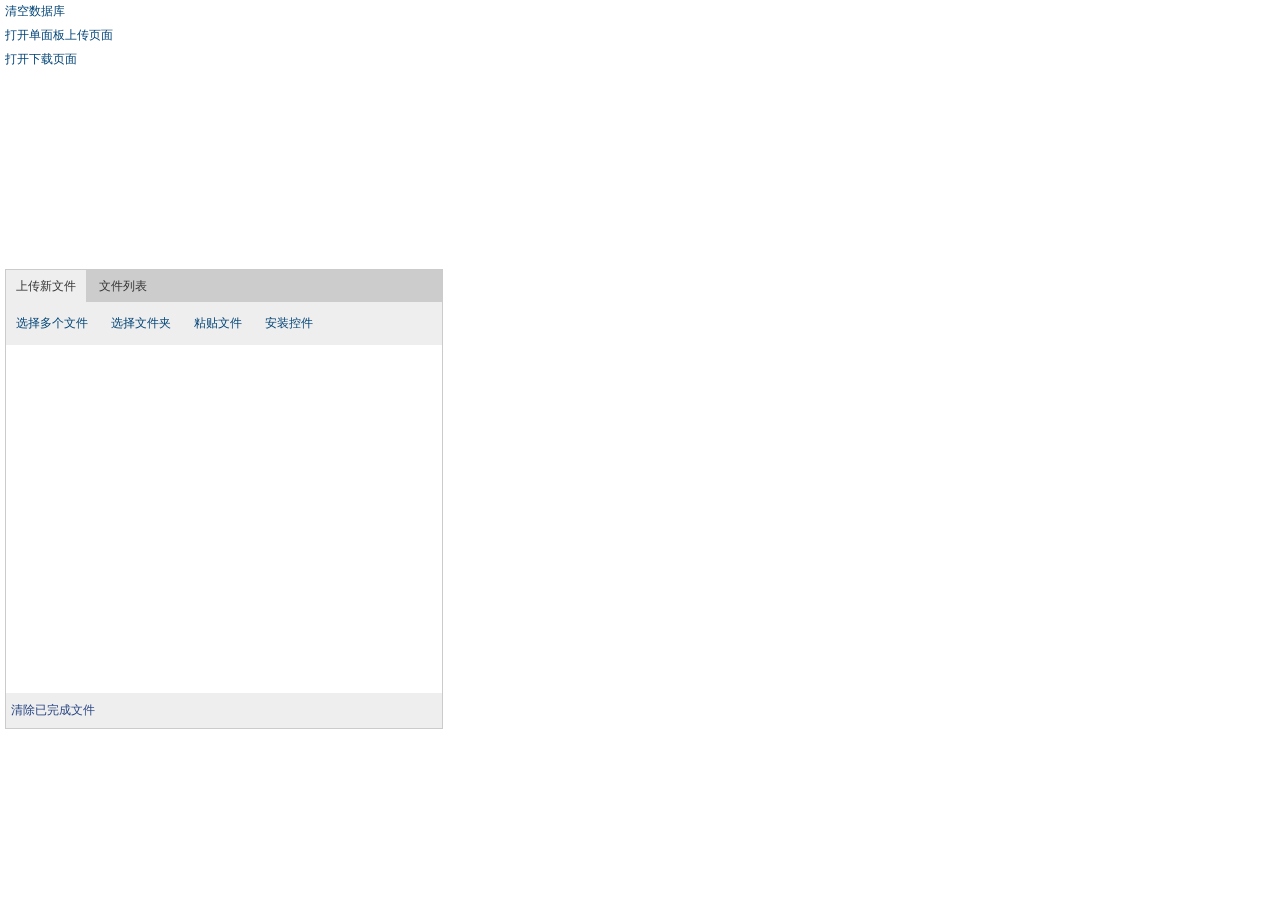
<file: WebRoot/index.htm>
<!DOCTYPE html PUBLIC "-//W3C//DTD XHTML 1.0 Transitional//EN" "http://www.w3.org/TR/xhtml1/DTD/xhtml1-transitional.dtd">
<html xmlns="http://www.w3.org/1999/xhtml" >
<head>
	<meta http-equiv="Content-Type" content="text/html; charset=utf-8" />
    <title>cloud2-Oracle演示页面</title>
    <link href="js/cloud2.css" type="text/css" rel="Stylesheet"/>
    <script type="text/javascript" src="js/jquery-1.4.min.js"></script>
    <script type="text/javascript" src="js/json2.min.js" charset="utf-8"></script>
    <script type="text/javascript" src="js/cloud2.cloud.js" charset="utf-8" ></script>
    <script type="text/javascript" src="js/cloud2.file.js" charset="utf-8" ></script>
    <script type="text/javascript" src="js/cloud2.folder.js" charset="utf-8" ></script>    
    <script type="text/javascript" src="js/cloud2.js" charset="utf-8" ></script>    
    <script language="javascript" type="text/javascript">
    	var cbMgr = new HttpUploaderMgr();
    	cbMgr.event.md5Complete = function (obj, md5) { /*alert(md5);*/ };
        cbMgr.event.fileComplete = function (obj) { /*alert(obj.pathSvr);*/ };
        //设置附加字段信息
    	cbMgr.Config.Fields["test"] = "test";
    	cbMgr.Config.Cloud = cloud_config.aliyun;

    	$(document).ready(function()
    	{
    		cbMgr.load_to("FilePanel");
        });

    	//上传本地文件
        function postFileLoc()
        {
            cbMgr.addFileLoc("D:\\soft\\QQ2013.exe");
            cbMgr.PostFirst();
        }
    </script>
</head>
<body>
	<a href="db/clear.jsp" target="_blank">清空数据库</a>
	<p><a href="index-single.htm" target="_blank">打开单面板上传页面</a></p>
	<p><a href="downloader/index.htm" target="_blank">打开下载页面</a></p>
	<div id="FilePanel"></div>
	<div id="msg"></div>
</body>
</html>
</file>
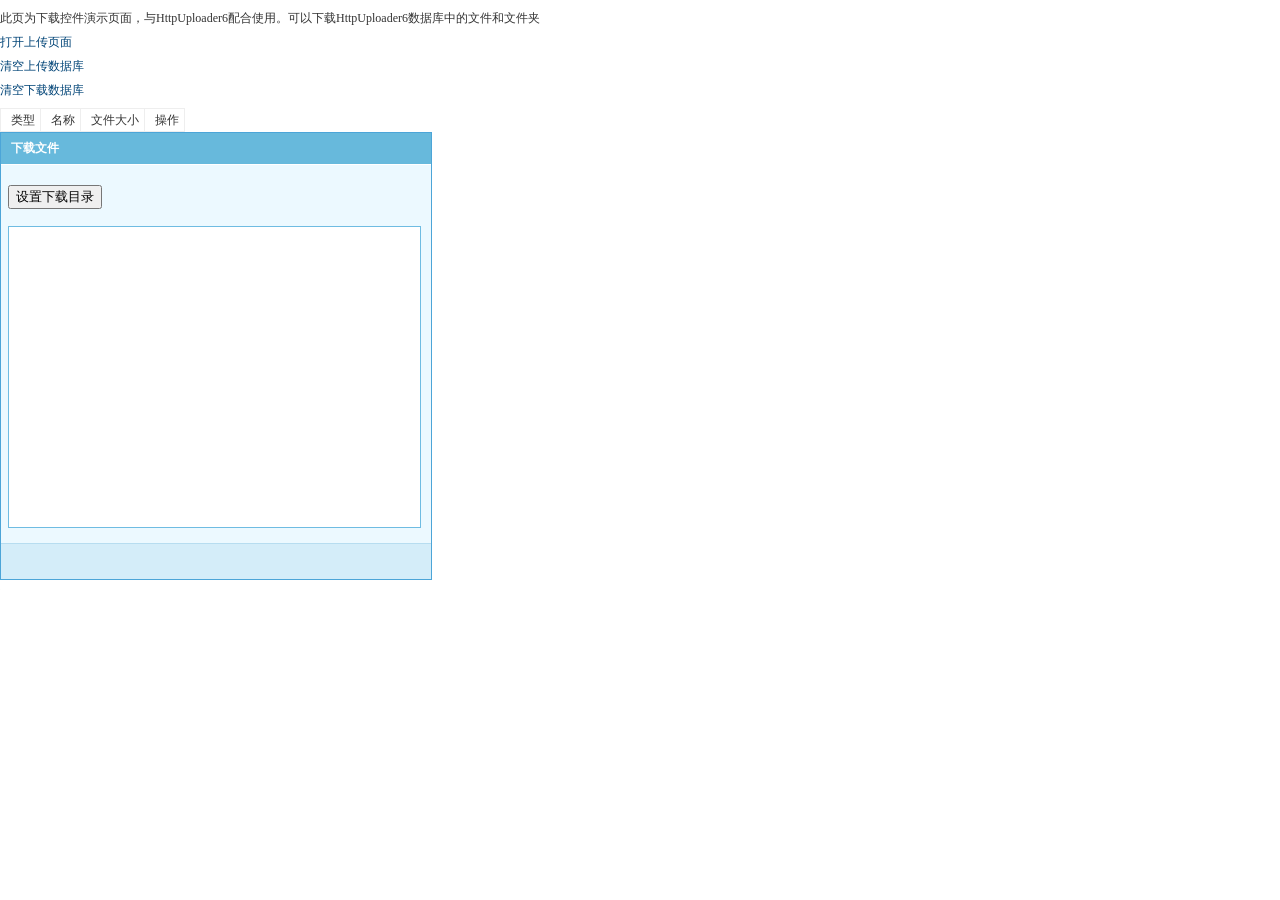
<file: WebRoot/downloader/index.htm>
<!DOCTYPE html>
<html xmlns="http://www.w3.org/1999/xhtml">
<head>
    <meta http-equiv="Content-Type" content="text/html; charset=utf-8" />
    <title>HttpDownloader-Oracle演示页面</title>
    <link href="js/downer.css" type="text/css" rel="Stylesheet" />
    <script type="text/javascript" src="js/jquery-1.4.min.js"></script>
    <script type="text/javascript" src="js/downer.js" charset="utf-8"></script>
    <script type="text/javascript" src="js/json2.min.js" charset="utf-8"></script>
    <script language="javascript" type="text/javascript">
        var downer = new FileDownloaderMgr();
        downer.Config["Folder"] = "F:\\ftp\\";//设置默认下载路径。

        function loadAllComplete()
        {
            $.ajax({
                type: "GET"
                //, dataType: 'jsonp'
                //, jsonp: "callback" //自定义的jsonp回调函数名称，默认为jQuery自动生成的随机函数名
                , url: downer.Config["UrlListCmp"]
                , data: { uid: downer.Fields["uid"], mac: downer.Browser.GetMacs(), time: Date() }
                , success: function (msg)
                {
                    var json = eval("(" + decodeURIComponent(msg) + ")");
                    var tb = $("#tbCmp");
                    $.each(json, function (i, item)
                    {
                        var tmp = $("#tbHead").clone();
                        var tdType = tmp.find('td[name="type"]');
                        var tdName = tmp.find('td[name="name"]');
                        var tdSize = tmp.find('td[name="size"]');
                        var tdOp = tmp.find('td[name="op"]');

                        var name = item.nameLoc;
                        var idSvr = item.idSvr;
                        var fd = item.f_fdTask;
                        var fdID = item.f_fdID;
                        var size = item.sizeLoc;
                        var url = downer.Config["UrlDownload"]+"?fid=" + idSvr;

                        if (fd == 1) { tdType.text("文件夹"); }
                        else { tdType.text("文件"); }
                        tdName.text(name);
                        tdSize.text(size);
                        tdOp.text("下载").css("cursor", "pointer").click(function ()
                        {
                            //文件夹
                            if (fd == 1)
                            {
                                var obj = downer.AddFolder(fdID, name);
                                obj.pFileSize.text(size);
                                obj.pPercent.text(item.PerSvr);
                            }
                            else
                            {
                                downer.AddFile(url, name);
                            }
                            downer.PostFirst();
                        });
                        tb.append(tmp);
                    });
                }
                , error: function (req, txt, err) { alert("加载数据失败！" + req.responseText); }
                , complete: function (req, sta) { req = null; }
            });
        }

    	$(document).ready(function ()
    	{
    	    downer.LoadTo("downDiv");

    	    //加载HttpUploader6上传的文件列表
    	    loadAllComplete();
			//取MAC地址
    		//var mac = cbMgr.Browser.GetMacs();
    		//alert(mac[0]);

    		//上传指定目录下的所有文件
    	    //cbMgr.Browser.GetFiles("F:\\ftp\\", false);
    	});
    </script>
</head>
<body>
    <p>此页为下载控件演示页面，与HttpUploader6配合使用。可以下载HttpUploader6数据库中的文件和文件夹</p>
    <p><a target="_blank" href="../index.htm">打开上传页面</a></p>
        <p><a target="_blank" href="../db/clear.jsp">清空上传数据库</a></p>
        <p><a target="_blank" href="db/clear.jsp">清空下载数据库</a></p>
    <table id="tbCmp" cellpadding="0" cellspacing="0" border="1" class="file_list">
        <tr id="tbHead">
            <td name="type">类型</td>
            <td name="name">名称</td>
            <td name="size">文件大小</td>
            <td name="op">操作</td>
        </tr>
    </table>
    <div id="downDiv"></div>
    <div id="msg"></div>
</body>
</html>
</file>
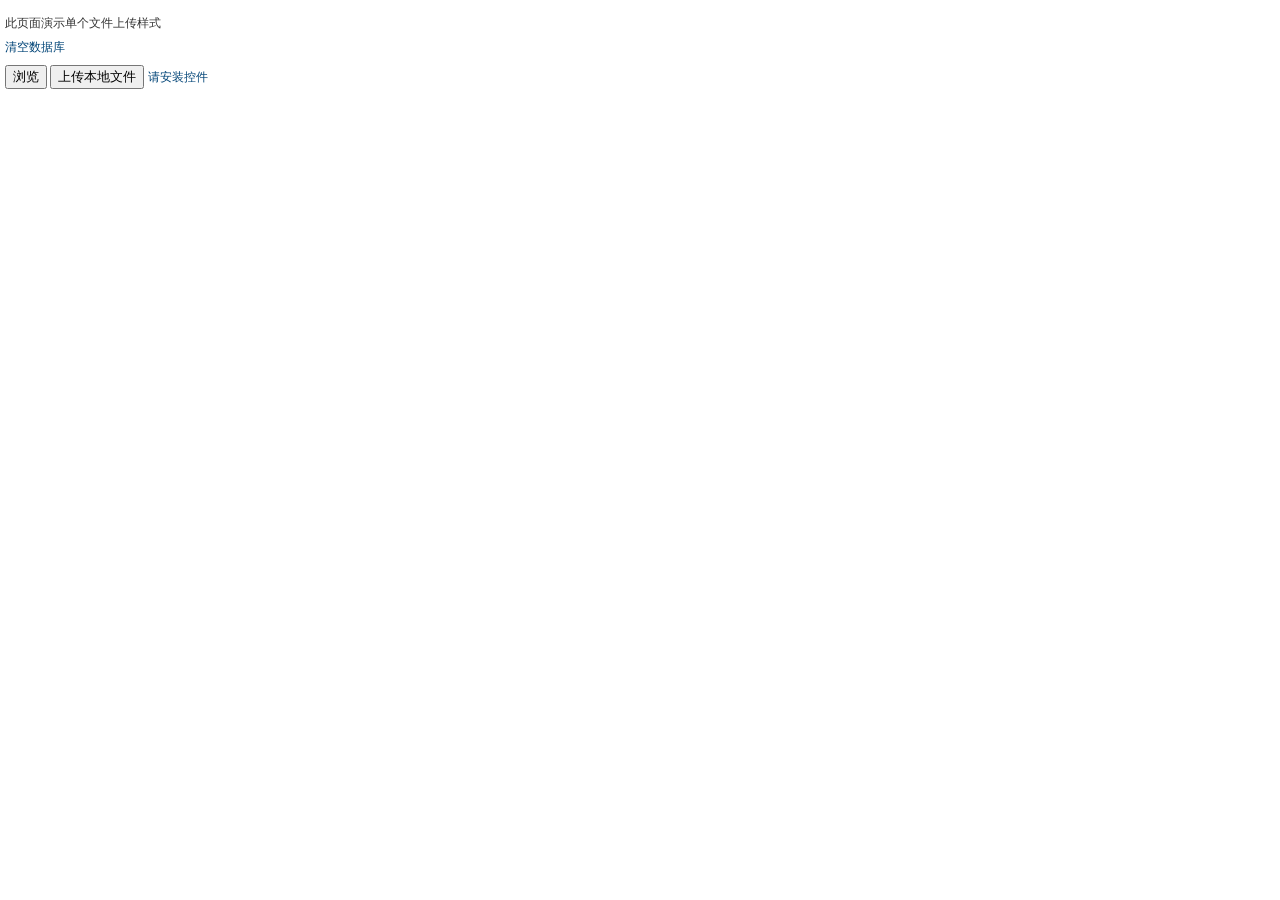
<file: WebRoot/index-single.htm>
<!DOCTYPE html PUBLIC "-//W3C//DTD XHTML 1.0 Transitional//EN" "http://www.w3.org/TR/xhtml1/DTD/xhtml1-transitional.dtd">
<html xmlns="http://www.w3.org/1999/xhtml" >
<head>
	<meta http-equiv="Content-Type" content="text/html; charset=utf-8" />
    <title>cloud2-单文件上传样式演示页面</title>
    <link href="js/cloud2.css" type="text/css" rel="Stylesheet"/>
    <script type="text/javascript" src="js/jquery-1.4.min.js"></script>
    <script type="text/javascript" src="js/json2.min.js" charset="utf-8"></script>
    <script type="text/javascript" src="js/cloud2.cloud.js" charset="utf-8"></script>    
    <script type="text/javascript" src="js/cloud2-single.js" charset="utf-8"></script>
    <script language="javascript" type="text/javascript">
        var fileMgr = new HttpUploaderMgr();
        fileMgr.event.md5Complete = function (obj, md5) { /*alert(md5);*/ };
        fileMgr.event.postComplete = function (obj) { /*alert(obj.pathSvr);*/ };
        fileMgr.Config.Cloud = cloud_config.aliyun;
        //fileMgr.Config.Cloud = cloud_config.qiniu;//
        //fileMgr.Config.Cloud = cloud_config.upyun;//
        //fileMgr.Config.Cloud = cloud_config.qcloud;//

    	$(document).ready(function()
    	{
    	    fileMgr.loadAuto();

    		$("#btnSel").click(function()
    		{
    		    fileMgr.postAuto("upPnl"); //
    		});

    		$("#btnPostLoc").click(function ()
    		{
    		    fileMgr.postLoc("D:\\Soft\\QQ2015.exe", "upPnl"); //
    		});

    	});
    </script>
</head>
<body>
    <p>此页面演示单个文件上传样式</p>
    <p><a href="db/clear.jsp" target="_blank">清空数据库</a></p>
    <div id="upPnl"></div>
	<input id="btnSel" type="button" value="浏览" />
    <input id="btnPostLoc" type="button" value="上传本地文件" />
</body>
</html>
</file>
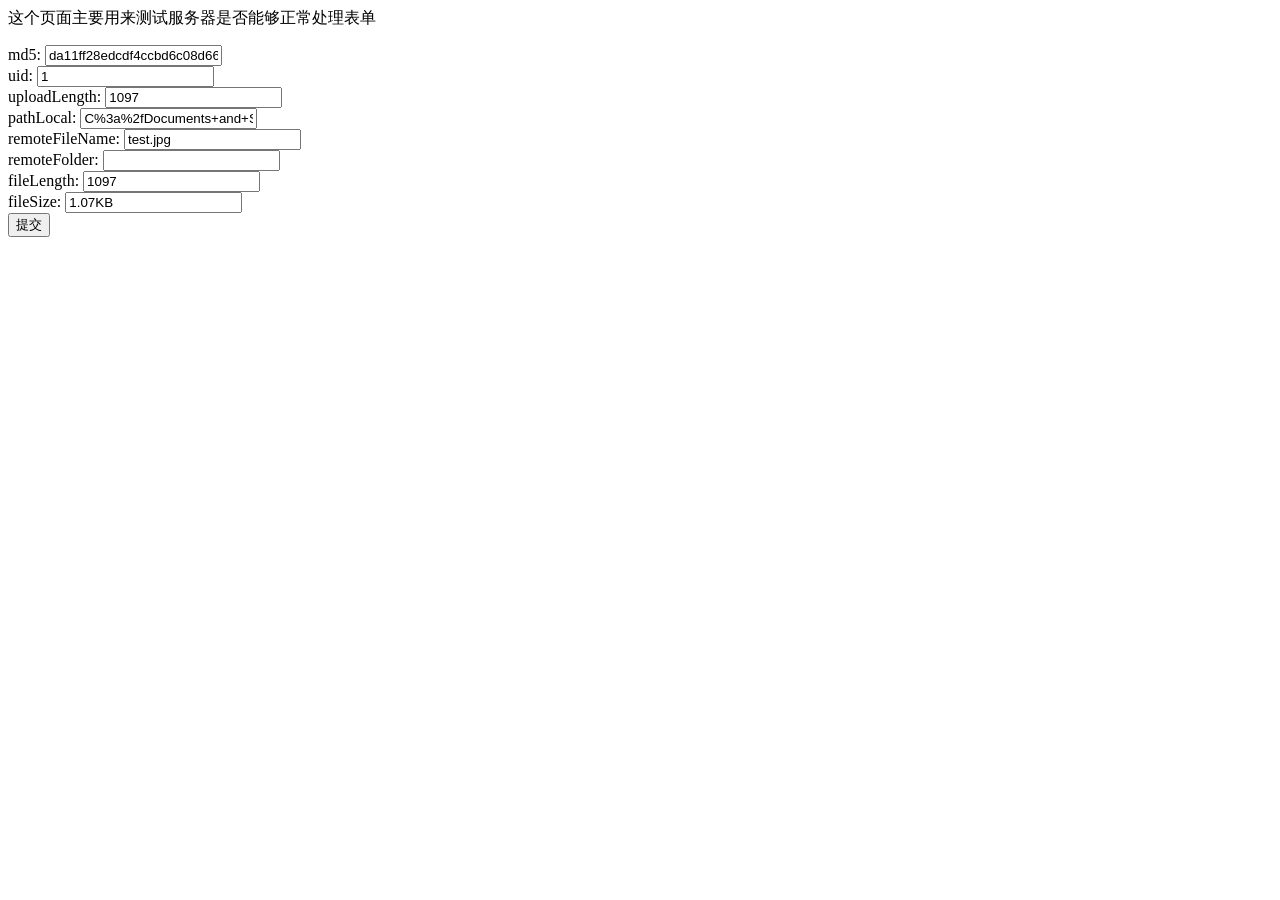
<file: WebRoot/debug/create.htm>
<!DOCTYPE HTML PUBLIC "-//W3C//DTD HTML 4.01 Transitional//EN">
<html>
	<head>
		<title>��������</title>

		<meta http-equiv="keywords" content="keyword1,keyword2,keyword3">
		<meta http-equiv="description" content="this is my page">
		<meta http-equiv="content-type" content="text/html; charset=gb2312">

		<!--<link rel="stylesheet" type="text/css" href="./styles.css">-->

	</head>

	<body>
	<p>���ҳ����Ҫ�������Է������Ƿ��ܹ�������������</p>
		<form
			action="../db/ajax_create.jsp"
			method="post">
			md5:
			<input name="md5" value="da11ff28edcdf4ccbd6c08d66102dcc5" />
			<br />
			uid:
			<input name="uid" value="1" />
			<br />
			uploadLength:
			<input name="uploadLength" value="1097" />
			<br />
			pathLocal:
			<input name="pathLocal"
				value="C%3a%2fDocuments+and+Settings%2fAdministrator%2f%d7%c0%c3%e6%2ftest.gif" />
			<br />
			remoteFileName:
			<input name="remoteFileName" value="test.jpg" />
			<br />
			remoteFolder:
			<input name="remoteFolder" value="" />
			<br />
			fileLength:
			<input name="fileLength" value="1097" />
			<br />
			fileSize:
			<input name="fileSize" value="1.07KB" />
			<br />
			<input type="submit" value="�ύ" />
		</form>

	</body>
</html>
</file>
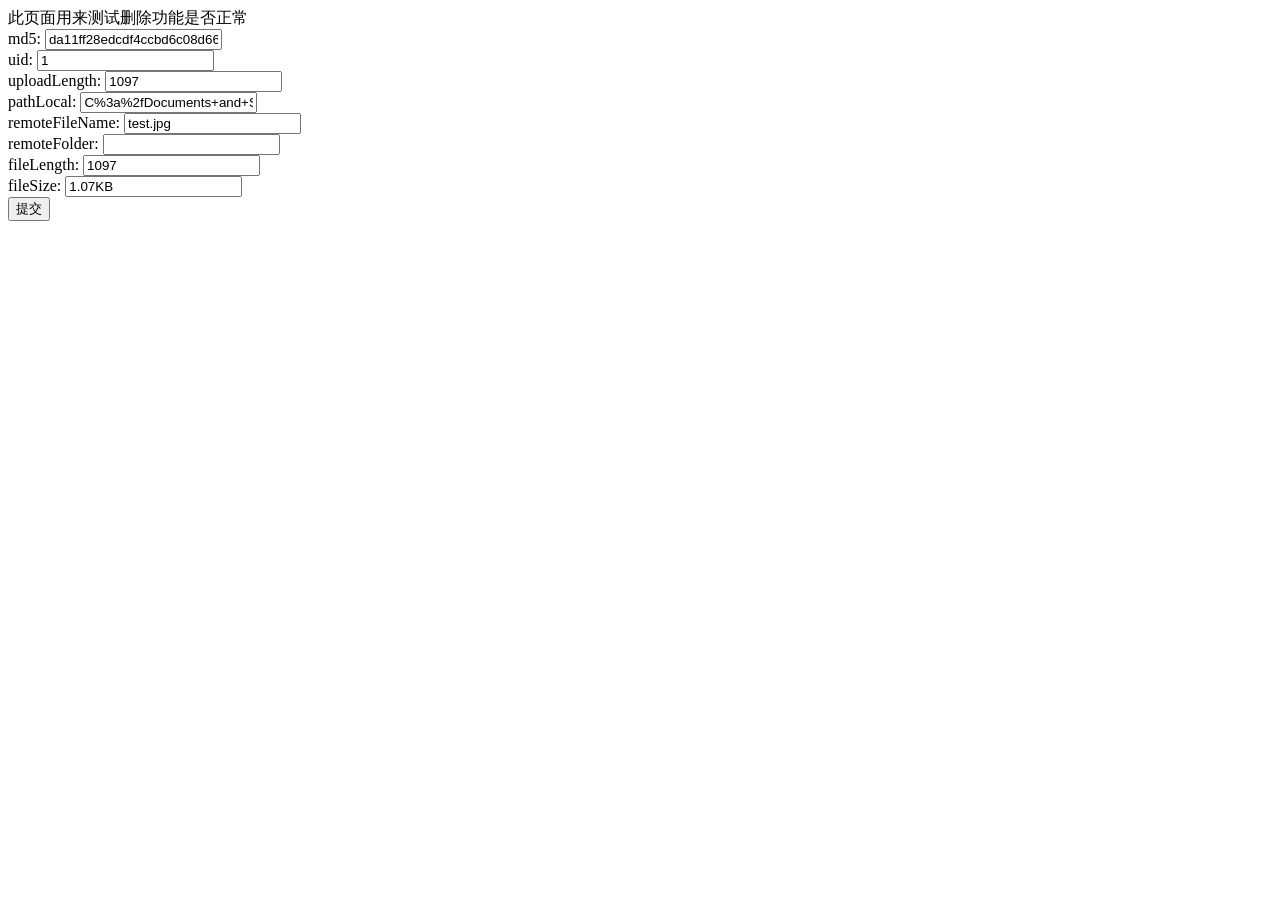
<file: WebRoot/debug/del.htm>
<!DOCTYPE HTML PUBLIC "-//W3C//DTD HTML 4.01 Transitional//EN">
<html>
  <head>
    <title>����ɾ�������Ƿ�����</title>
	
    <meta http-equiv="keywords" content="keyword1,keyword2,keyword3">
    <meta http-equiv="description" content="this is my page">
    <meta http-equiv="content-type" content="text/html; charset=GB2312">
    
    <!--<link rel="stylesheet" type="text/css" href="./styles.css">-->

  </head>
  
  <body>
    ��ҳ����������ɾ�������Ƿ�����<br>
    <form
			action="../db/ajax_del.jsp"
			method="post">
			md5:
			<input name="md5" value="da11ff28edcdf4ccbd6c08d66102dcc5" />
			<br />
			uid:
			<input name="uid" value="1" />
			<br />
			uploadLength:
			<input name="uploadLength" value="1097" />
			<br />
			pathLocal:
			<input name="pathLocal"
				value="C%3a%2fDocuments+and+Settings%2fAdministrator%2f%d7%c0%c3%e6%2ftest.gif" />
			<br />
			remoteFileName:
			<input name="remoteFileName" value="test.jpg" />
			<br />
			remoteFolder:
			<input name="remoteFolder" value="" />
			<br />
			fileLength:
			<input name="fileLength" value="1097" />
			<br />
			fileSize:
			<input name="fileSize" value="1.07KB" />
			<br />
			<input type="submit" value="�ύ" />
		</form>
    
  </body>
</html>
</file>
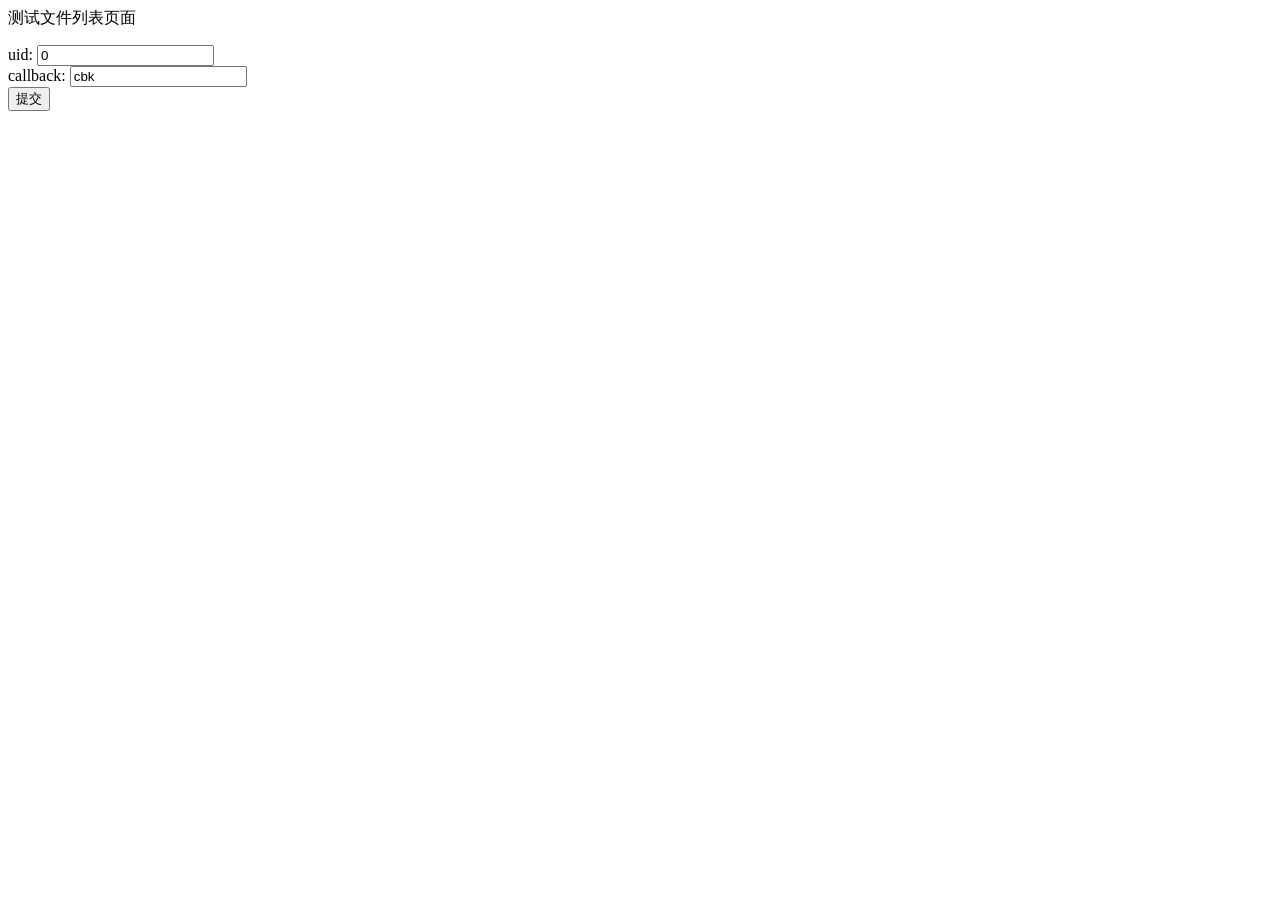
<file: WebRoot/debug/flist.htm>
<!DOCTYPE HTML PUBLIC "-//W3C//DTD HTML 4.01 Transitional//EN">
<html>
	<head>
		<title>��������</title>

		<meta http-equiv="keywords" content="keyword1,keyword2,keyword3">
		<meta http-equiv="description" content="this is my page">
		<meta http-equiv="content-type" content="text/html; charset=gb2312">

		<!--<link rel="stylesheet" type="text/css" href="./styles.css">-->

	</head>

	<body>
	<p>�����ļ��б�ҳ��</p>
		<form
			action="../db/f_list.jsp"
			method="get">
			uid:
			<input name="uid" value="0" />
			<br />
			callback:
			<input name="callback" value="cbk" />			
			<br />
			<input type="submit" value="�ύ" />
		</form>

	</body>
</html>
</file>
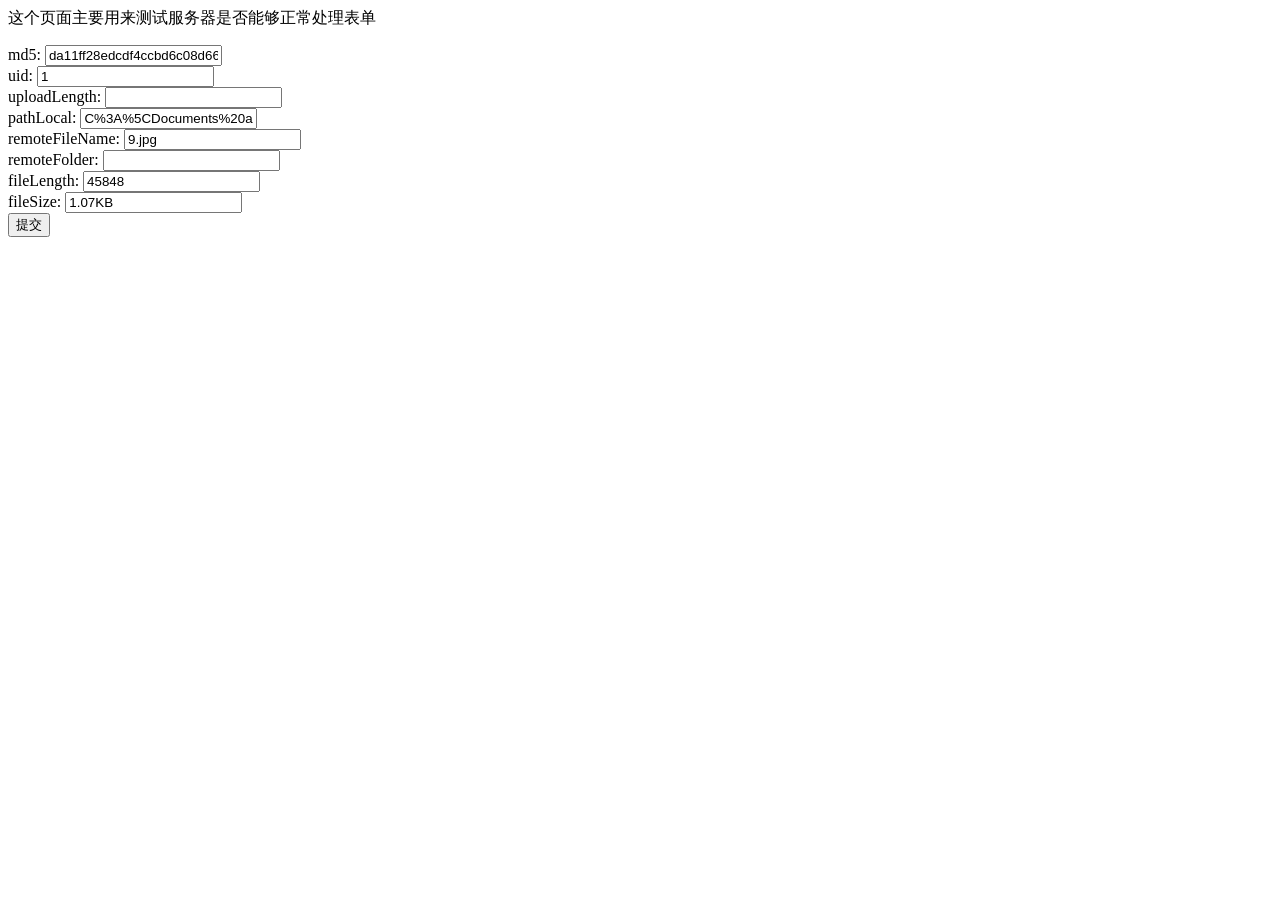
<file: WebRoot/debug/form.htm>
<!DOCTYPE HTML PUBLIC "-//W3C//DTD HTML 4.01 Transitional//EN">
<html>
	<head>
		<title>��������</title>

		<meta http-equiv="keywords" content="keyword1,keyword2,keyword3">
		<meta http-equiv="description" content="this is my page">
		<meta http-equiv="content-type" content="text/html; charset=gb2312">

		<!--<link rel="stylesheet" type="text/css" href="./styles.css">-->

	</head>

	<body>
	<p>���ҳ����Ҫ�������Է������Ƿ��ܹ�������������</p>
		<form
			action="../db/ajax_create_fid.php"
			method="post">
			md5:
			<input name="md5" value="da11ff28edcdf4ccbd6c08d66102dcc5" />
			<br />
			uid:
			<input name="uid" value="1" />
			<br />
			uploadLength:
			<input name="uploadLength" value="" />
			<br />
			pathLocal:
			<input name="pathLocal"
				value="C%3A%5CDocuments%20and%20Settings%5CAdministrator%5C%E6%A1%8C%E9%9D%A2%5C9.jpg" />
			<br />
			remoteFileName:
			<input name="remoteFileName" value="9.jpg" />
			<br />
			remoteFolder:
			<input name="remoteFolder" value="" />
			<br />
			fileLength:
			<input name="fileLength" value="45848" />
			<br />
			fileSize:
			<input name="fileSize" value="1.07KB" />
			<br />
			<input type="submit" value="�ύ" />
		</form>

	</body>
</html>
</file>
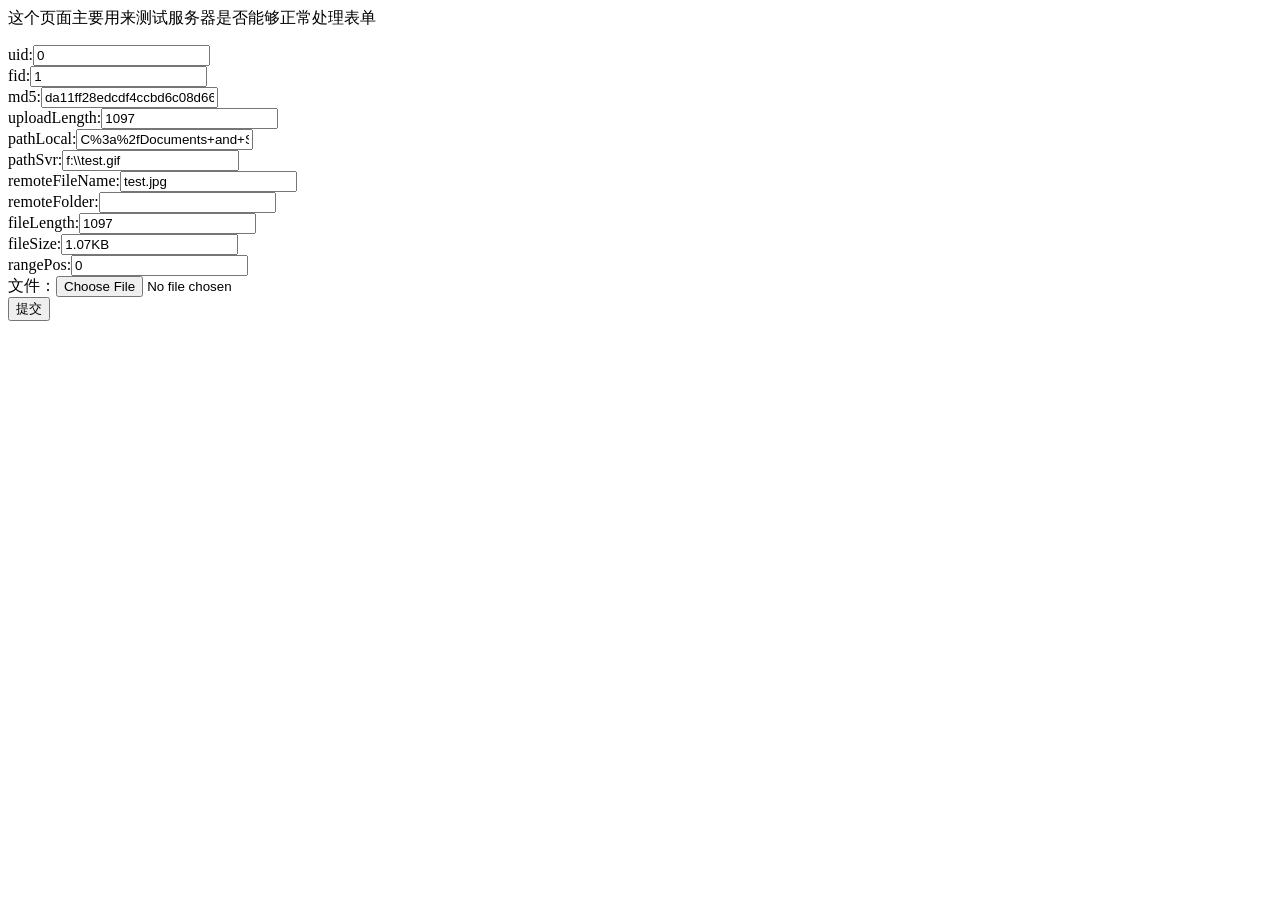
<file: WebRoot/debug/post.htm>
<!DOCTYPE HTML PUBLIC "-//W3C//DTD HTML 4.01 Transitional//EN">
<html>
	<head>
		<title>��������</title>

		<meta http-equiv="keywords" content="keyword1,keyword2,keyword3">
		<meta http-equiv="description" content="this is my page">
		<meta http-equiv="content-type" content="text/html; charset=gb2312">

		<!--<link rel="stylesheet" type="text/css" href="./styles.css">-->

	</head>

	<body>
	<p>���ҳ����Ҫ�������Է������Ƿ��ܹ�������������</p>
		<form enctype="multipart/form-data" method="post"
			action="../db/f_post.jsp">
			uid:<input name="uid" value="0" /><br />
			fid:<input name="fid" value="1" /><br />
			md5:<input name="md5" value="da11ff28edcdf4ccbd6c08d66102dcc5" /><br />
			uploadLength:<input name="uploadLength" value="1097" /><br />
			pathLocal:<input name="pathLocal" value="C%3a%2fDocuments+and+Settings%2fAdministrator%2f%d7%c0%c3%e6%2ftest.gif" /><br />
			pathSvr:<input name="pathLocal" value="f:\\test.gif" /><br />
			remoteFileName:<input name="remoteFileName" value="test.jpg" /><br />
			remoteFolder:<input name="remoteFolder" value="" /><br />
			fileLength:<input name="FileSize" value="1097" /><br />
			fileSize:<input name="fileLength" value="1.07KB" /><br />
			rangePos:<input name="RangePos" value="0" /><br />
			�ļ���<input name="file" type="file" /><br/>
			<input type="submit" value="�ύ" />
		</form>
	</body>
</html>
</file>
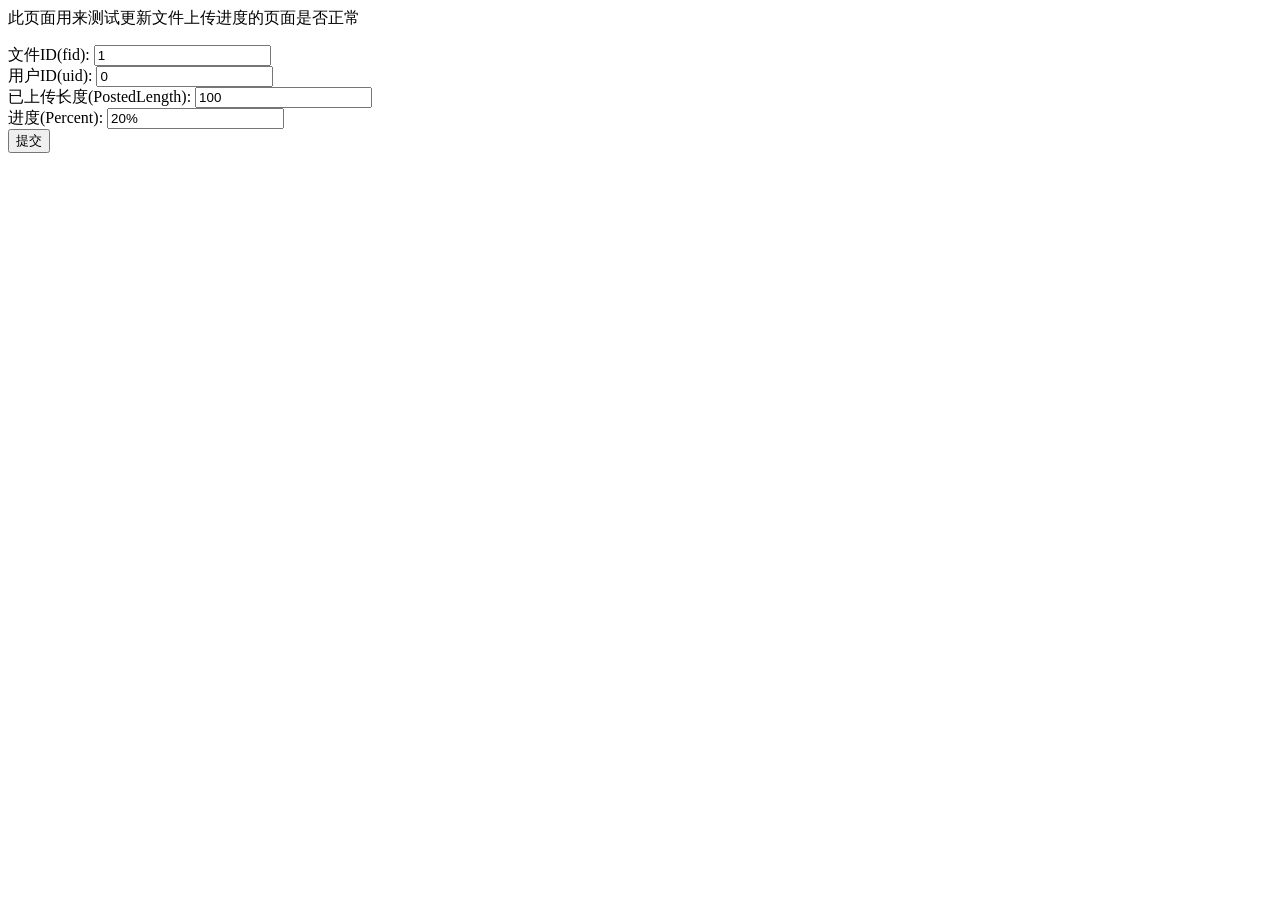
<file: WebRoot/debug/process.htm>
<!DOCTYPE HTML PUBLIC "-//W3C//DTD HTML 4.01 Transitional//EN">
<html>
  <head>
    <title>���Ը����ļ��ϴ����ȵ�ҳ��</title>
	
    <meta http-equiv="keywords" content="keyword1,keyword2,keyword3">
    <meta http-equiv="description" content="this is my page">
    <meta http-equiv="content-type" content="text/html; charset=gb2312">
    
    <!--<link rel="stylesheet" type="text/css" href="./styles.css">-->

  </head>
  
  <body>
  <p>��ҳ���������Ը����ļ��ϴ����ȵ�ҳ���Ƿ�����</p>
		<form
			action="../db/ajax_process.jsp"
			method="post">
			�ļ�ID(fid):
			<input name="fid" value="1" />
			<br />
			�û�ID(uid):
			<input name="uid" value="0" />
			<br />
			���ϴ�����(PostedLength):
			<input name="PostedLength" value="100" />
			<br/>
			����(Percent):
			<input name="Percent" value="20%" />
			<br />			
			<input type="submit" value="�ύ" />
		</form>
  </body>
</html>
</file>
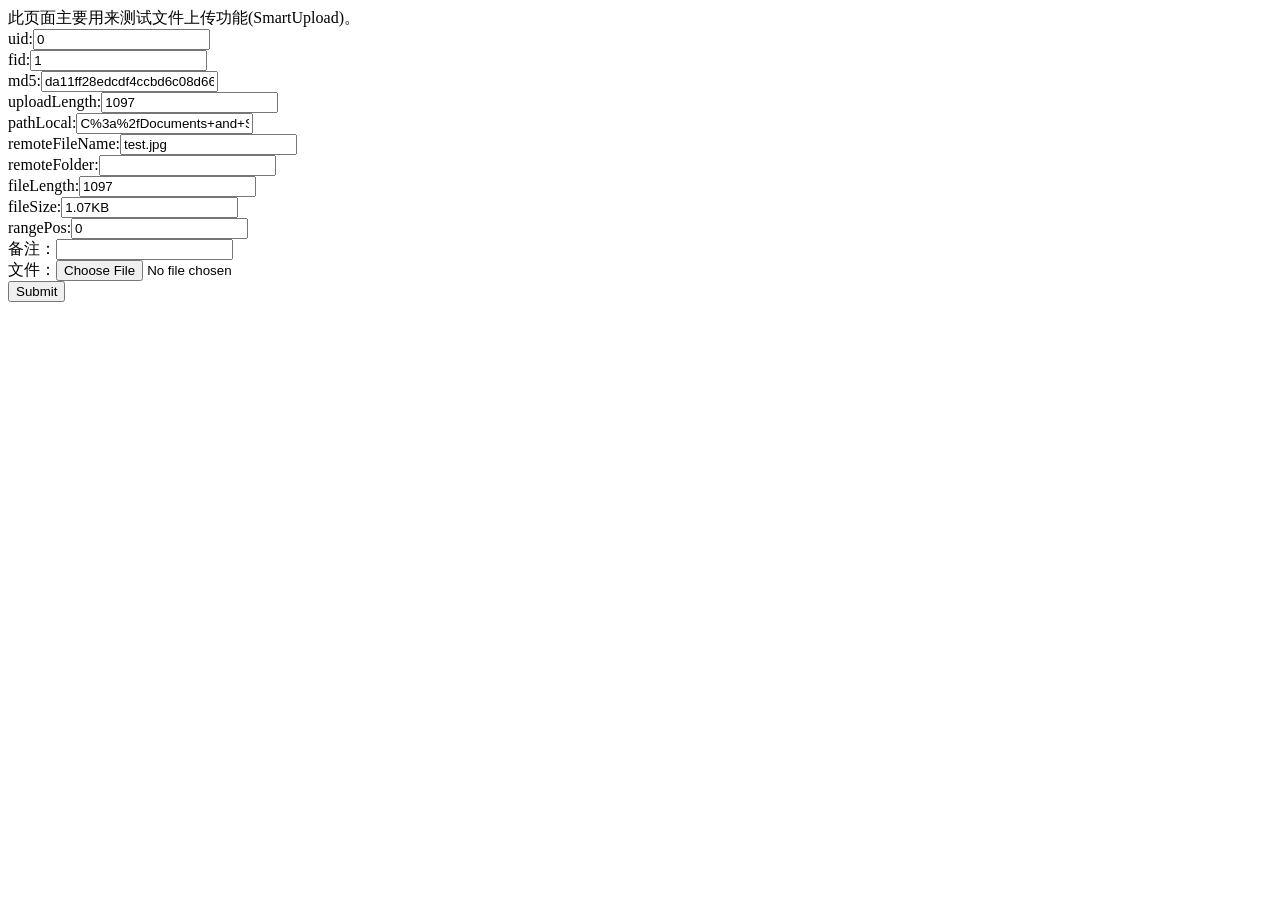
<file: WebRoot/debug/upload.htm>
<!DOCTYPE HTML PUBLIC "-//W3C//DTD HTML 4.01 Transitional//EN">
<html>
  <head>
    <title>�ļ��ϴ�����ҳ��</title>
	
    <meta http-equiv="keywords" content="keyword1,keyword2,keyword3">
    <meta http-equiv="description" content="this is my page">
    <meta http-equiv="content-type" content="text/html; charset=GB2312">
    
    <!--<link rel="stylesheet" type="text/css" href="./styles.css">-->

  </head>
  
  <body>
    ��ҳ����Ҫ���������ļ��ϴ�����(SmartUpload)��<br>
  		<form action="../upload.jsp" enctype="multipart/form-data" method="post">
  		
			uid:<input name="uid" value="0" /><br />
			fid:<input name="fid" value="1" /><br />
			md5:<input name="md5" value="da11ff28edcdf4ccbd6c08d66102dcc5" /><br />
			uploadLength:<input name="uploadLength" value="1097" /><br />
			pathLocal:<input name="pathLocal" value="C%3a%2fDocuments+and+Settings%2fAdministrator%2f%d7%c0%c3%e6%2ftest.gif" /><br />
			remoteFileName:<input name="remoteFileName" value="test.jpg" /><br />
			remoteFolder:<input name="remoteFolder" value="" /><br />
			fileLength:<input name="fileLength" value="1097" /><br />
			fileSize:<input name="fileSize" value="1.07KB" /><br />
			rangePos:<input name="rangePos" value="0" /><br />
  			��ע��<input name="remark" type="text"/><br/>
  			�ļ���<input name="file" type="file"/><br/>
  			<input text="�ϴ�" type="submit"/>
  		</form>
  </body>
</html>
</file>
<file: WebRoot/js/cloud2.css>
﻿body{ font:12px/12px 宋体,新宋体; color:#333333; margin:0; padding:5px;}
li{ list-style:none; }
a{ text-decoration:none; color:#004477; }
a:hover{ color:#004477; text-decoration:underline; }
.btn-footer{text-decoration: none; color:#244281; cursor:pointer;display:inline-block;height:35px;line-height:35px;padding:0 5px;}
.btn-footer:hover{text-decoration: none; background-color:#DADADA;}

/*文件上传列表*/
.file-post-view{background-color: #FFF;font:12px/12px 宋体,新宋体;/*防目外部样式破坏*/overflow-x:hidden;overflow-y:scroll;}
/*细线*/
.file-line{background-color: #E3E6EB;overflow: hidden;display: none;height: 1px;}
/*新构架*/
div.top-space{margin:3px 0 0 0;}
div.lineSpace{margin:10px 0 0 0;}
div.UploaderItemLeft{width:315px; float:left;}
div.UploaderItemRight{width:54px; float:left;margin:3px 0 0 0;}
/*文件信息*/
.FileInfo{}
/*文件名称*/
.file-item{font:12px/12px 新宋体;background-color: #FFFFFF; height:65px; margin:0;padding:0 0 0 2px; display:none;}
.file-item-single{width:417px;}
.file-item .name{font:bold 12px/20px 新宋体;width:180px; height:20px; float:left; overflow:hidden; text-overflow: ellipsis;overflow: hidden;white-space: nowrap; vertical-align:middle;}
/*文件大小*/
.file-item .size{font:12px/20px 新宋体;height:20px;color:#728089;float:right; text-overflow: ellipsis;overflow: hidden;white-space: nowrap;}
/*进度百分比*/
.file-item .percent{font:12px/20px 新宋体;height:20px;float:right;}
/*进度条边框*/
.file-item .process-border{margin:0;padding: 0px;border: 1px solid #AAA;clear:both;}
.file-item .process{ height:12px; background-color: #A5DF16;width:0;/*width:200px;*/}
/*上传信息*/
.file-item .msg{color: #7A8F99;margin:8px 0 0 0;}
/*按钮：取消，暂停，续传*/
.file-item .Btn,.file-item .Btn:hover{text-decoration: none; color:#244281; cursor:pointer;}
.file-item .area-l {width:280px; float:left;padding:5px 10px 0 0;}
.file-item .area-r {float:left;height:100%;}
.file-item .img-box { width:32px;height:65px;float:left;margin:0 5px 0 0;}
.file-item .img-box img{ width:32px;height:32px;margin:17px 0 0 0;}
.file-item .file-head{width:280px; height:20px;overflow:hidden; vertical-align:middle;}
.file-item .btn-box { width:45px;height:65px;float:left; overflow:hidden; text-align:center; text-decoration:none;}
.file-item .btn-box:hover{width:45px;height:65px;background-color:#DADADA;cursor:pointer;text-align:center;text-decoration:none;}
.file-item .btn-box img{ width:32px;height:32px;margin:10px 0 0 0;}
.hide{display:none;}
.BtnInfo{height:12px;}
/*上传面板*/
.files-panel{font:12px/12px 宋体;}
.files-panel .header{ height:31px; line-height:31px; background:#EEE; border-bottom:solid 1px #FFF; padding:0 0 0 10px; font-weight:bold;}
.files-panel .toolbar{height:43px;background:#EEE; line-height:43px;}
.files-panel .toolbar input{margin:0 0 0 7px; }
.files-panel .toolbar a.btn{padding:0 10px; height:43px; line-height:43px;cursor:pointer;text-decoration:none;display:inline-block;}
.files-panel .toolbar a.btn:hover{background-color:#DADADA;padding:0 10px; height:43px; line-height:43px;cursor:pointer;text-decoration:none;display:inline-block;}
.files-panel .content{ background:#ECF9FF;}
.files-panel .footer{height:35px; line-height:25px; color:#7A8F99; background:#EEE;}
/*单文件上传面板*/
#UpPanel{background:#ECF9FF; border:solid 1px #4CA5D8;width:300px;}
#UpPanel a{color:#004477; text-decoration:none;margin:0 0 0 10px;}
#UpPanel a.btn{ cursor:pointer;}
#UpPanel #UpBtnStop{display:none;}
#UpPanel a.msg{color:#004477; text-decoration:none;}
#UpPanel a.msg:hover{text-decoration:none;}
#UpPanel a:hover{color:#004477; text-decoration:underline;}
/*服务器文件列表*/
.file-list-view{background:#fff;}
/*列表项*/
.file-list{overflow-x:hidden;overflow-y:scroll;height:390px;}
.file-list ul{margin:0;padding:0; list-style-type:none;clear:both;}
.file-list ul li{ height:25px; float:left;  font:12px/25px 宋体; text-overflow: ellipsis;overflow: hidden;white-space: nowrap;}
.file-list ul li.fcb{width:25px; text-align:center;vertical-align:middle;}
.file-list ul li.fname{width:194px;padding:0 0 0 5px;}
.file-list ul li.fsize{width:53px;text-align:right;}
.file-list ul li.fper{width:45px;text-align:right;}
/*头*/
.file-list-head{margin:0;padding:0; list-style-type:none;background:#F1F1F1;height:25px; border-bottom:solid 1px #C1C8D2;}
.file-list-head li{ height:25px; float:left; background:#F1F1F1;font:12px/12px 宋体; line-height:25px; vertical-align:middle;}
.file-list-head li.hcb{width:25px; border-right:solid 1px #C6C9CA; text-align:center; vertical-align:middle;}
.file-list-head li.hname{width:194px;padding:0 0 0 5px;border-right:solid 1px #C6C9CA; border-left:solid 1px #FDFEFE;}
.file-list-head li.hsize{width:50px;padding:0 5px 0 0;text-align:right;border-right:solid 1px #C6C9CA;border-left:solid 1px #FDFEFE;}
.file-list-head li.hper{width:40px;padding:0 5px 0 0; text-align:right;border-right:solid 1px #C6C9CA;border-left:solid 1px #FDFEFE;}
.file-list-head li.hop{width:71px;text-align:right;padding:0 5px 0 0;}
/*列表项-操作按钮*/
.file-list ul li.fop{width:70px;text-align:right;padding:0 5px 0 0;}
.file-list ul li.fop span{ color:#244281; font:12px/25px 新宋体; cursor:pointer; }
.divHidden{ display:none;}
/*标签*/
.tab-panel{width:436px; height:458px;border: solid 1px #cbcbcb; background-color: #CCC; }
/*标签头*/
.tab-item{width: 436px;height:32px; list-style-type:none;padding:0;margin:0;}
.tab-item li{display:inline-block; height:32px;padding:0 10px; font:12px/32px 宋体; cursor:pointer; background: #CCC;}
.tab-item li.hover{ background: #EEE; }
/*标签内容*/ 
.tab-body{ height:426px;}
.tab-body ul{ list-style-type:none;margin:0;padding:0;}
.tab-body ul.cbItem{ display:none;list-style-type:none;margin:0;padding:0;}
.tab-body ul li{}
.tab-body ul.block{ display: block;}
/*文件夹*/
.folder-pic{background-repeat: no-repeat;background-image: url(folder.png);background-position: 0 -156px;float: left;width: 33px; height:30px;}
.ico-folder{background-repeat: no-repeat;background-image: url(icos.png);background-position: 0 0;float: left;width: 32px; height:32px;margin:15px 0 0 0;vertical-align:middle;}
.ico-file{background-repeat: no-repeat;background-image: url(icos.png);background-position: 0 -32px;float: left;width: 32px; height:32px;margin:15px 0 0 0;}
.cur-pt { cursor:pointer; }
</file>
<file: WebRoot/downloader/js/downer.css>
﻿body{ font:12px/12px 宋体,新宋体; color:#333333; margin:0; padding:0;}
li{ list-style:none; }
a{ text-decoration:none; color:#004477; }
a:hover{ color:#004477; text-decoration:underline; }

/*上传面板*/
.UploaderPanel{font:12px/12px 宋体; background:#ECF9FF; border:solid 1px #4CA5D8;width:430px;}
.UploaderPanel .header{ height:31px; line-height:31px; background:#67B9DC; border-bottom:solid 1px #FFF; color:White;padding:0 0 0 10px; font-weight:bold;}
.UploaderPanel .toolbar{padding:20px 0 0 0;}
.UploaderPanel .toolbar input{margin:0 0 0 7px;}
.UploaderPanel .content{margin:17px 7px 15px 7px; background:#ECF9FF;}
.UploaderPanel .footer{height:25px; line-height:25px; background:#D4EDF9; color:#7A8F99; border-top:solid 1px #B7DDF0;padding:5px;}
.file_list {font:12px/12px 宋体,新宋体;border:none;border-collapse:collapse;}
.file_list td{padding:5px 5px 5px 10px; line-height:12px;}
/*文件夹*/
.folder-pic{background-repeat: no-repeat;background-image: url(folder.png);background-position: 0 -156px;float: left;width: 33px; height:30px;}
.cur-pt { cursor:pointer; }
/*文件列表框*/
.FilePostLister
{
    border: 1px solid #6FBCE2;
    background-color: #FFFFFF;
    font:12px/12px 宋体,新宋体;/*防目外部样式破坏*/
    width: 411px;
    height:300px;
    overflow-x:hidden;
    overflow-y:scroll;
}
/*细线*/
.Line{background-color: #E3E6EB;overflow: hidden;display: none;height: 1px;}
/*新构架*/
div.UploaderItem{font-family: 新宋体;font-size: 12px; background-color: #FFFFFF;width: 374px; height:70px; margin:5px 10px 0 20px; display:none;}
div.top-space{margin:3px 0 0 0;}
div.lineSpace{margin:10px 0 0 0;}
div.UploaderItemLeft{width:315px; float:left;}
div.UploaderItemRight{width:54px; float:left;margin:3px 0 0 0;}
/*文件信息*/
.FileInfo{margin:3px 0 0 0;padding:0;}
/*文件名称*/
div.UploaderItem .FileName{ float:left; font-weight: bold; overflow:hidden; width:200px;text-overflow: ellipsis;overflow: hidden;white-space: nowrap;}
/*文件大小*/
div.UploaderItem .FileSize{padding:0;color:#728089;width:52px; float:left;text-align:right;text-overflow: ellipsis;overflow: hidden;white-space: nowrap;}
/*进度条边框*/
div.UploaderItem div.ProcessBorder{margin:25px 0 0 0;padding: 0px;border: 1px solid #AAAAAA;width:284px; clear:both; }
div.UploaderItem div.Process{ height:12px; background-color: #A5DF16;width:0;/*width:200px;*/}
/*上传信息*/
div.UploaderItem div.PostInf{color: #7A8F99;margin:8px 0 0 0;}
/*进度百分比*/
div.UploaderItem div.ProcessNum{font:12px/12px 宋体;margin:10px 0 0 0;}
/*按钮*/
div.UploaderItem a.Btn,div.UploaderItem span.Btn{text-decoration: none; color:#244281; cursor:pointer;}
.BtnInfo{height:12px;}
</file>
